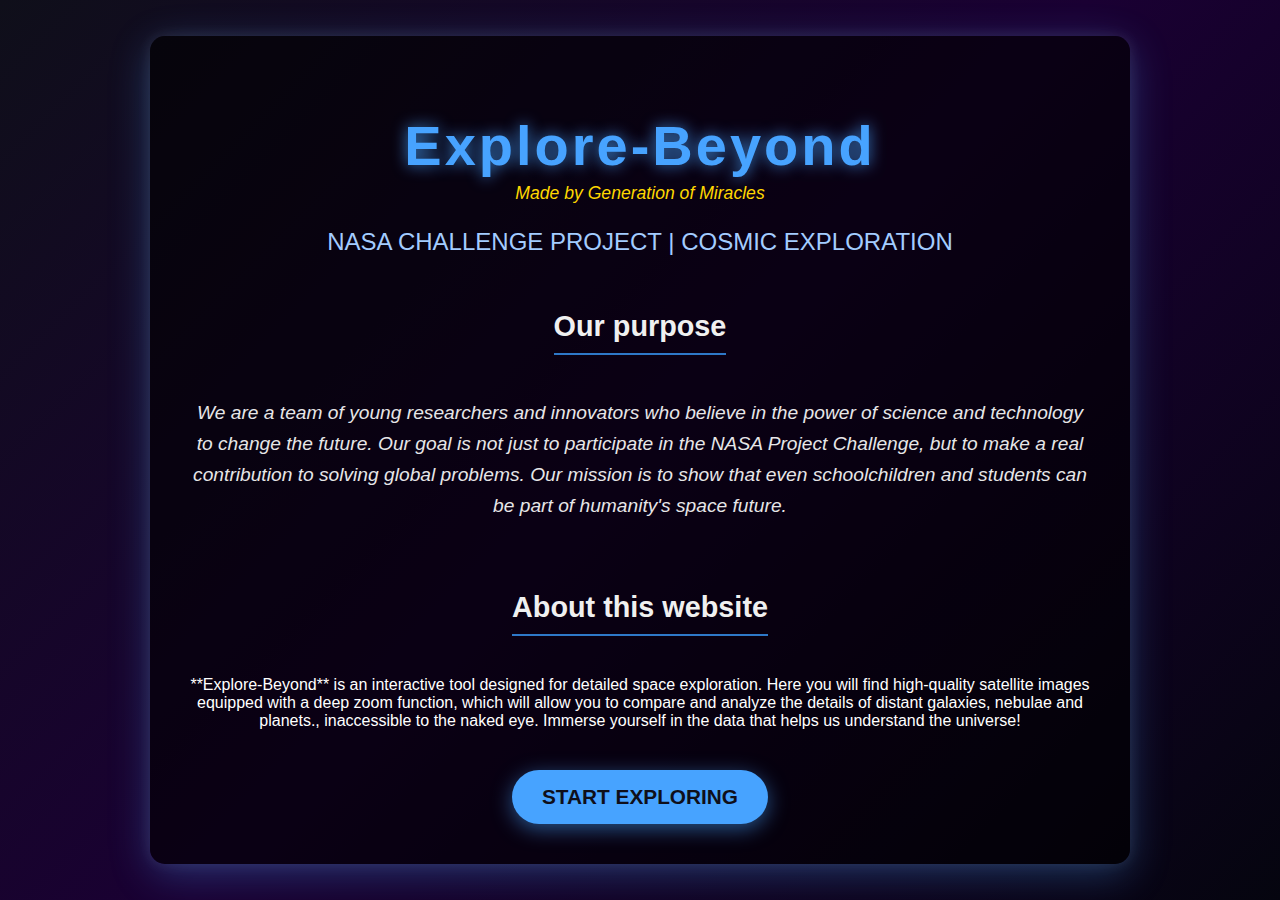
<file: main.html>
<!DOCTYPE html>
<html lang="ru">
<head>
    <meta charset="UTF-8">
    <meta name="viewport" content="width=device-width, initial-scale=1.0">
    <title>Explore-Beyond | Main page</title>
    
    <style>
        body {
            margin: 0;
            padding: 0;
            font-family: 'Segoe UI', Tahoma, Geneva, Verdana, sans-serif;
            color: #ffffff; 
            min-height: 100vh;
            display: flex;
            flex-direction: column;
            align-items: center;
            justify-content: center;
            text-align: center;
            
            background: linear-gradient(135deg, #0f0f1a 0%, #1a0033 50%, #05050f 100%);
        }

        .container {
            width: 90%;
            max-width: 900px;
            padding: 40px;
            background-color: rgba(0, 0, 0, 0.6); 
            border-radius: 15px;
            box-shadow: 0 10px 40px rgba(71, 163, 255, 0.3), 
                        0 0 15px rgba(255, 255, 255, 0.1);
            animation: fadeIn 1.5s ease-out; 
        }

        h1 {
            font-size: 3.5em;
            margin-bottom: 5px;
            letter-spacing: 3px;
            color: #47a3ff; 
            text-shadow: 0 0 15px rgba(71, 163, 255, 0.8);
        }

        h2 {
            font-size: 1.8em;
            margin-top: 30px;
            color: #f0f0f0;
            border-bottom: 2px solid #2e78c8;
            padding-bottom: 10px;
            display: inline-block;
        }

        .team-info {
            font-size: 1.2em;
            line-height: 1.6;
            margin-bottom: 40px;
            opacity: 0.9;
            font-style: italic;
        }
        
        .cta-link {
            display: inline-block;
            padding: 15px 30px;
            background-color: #47a3ff;
            color: #0f0f1a; 
            font-size: 1.3em;
            font-weight: bold;
            text-decoration: none;
            border-radius: 50px; 
            transition: all 0.3s ease-in-out;
            text-transform: uppercase;
            box-shadow: 0 5px 20px rgba(71, 163, 255, 0.5);
        }

        .cta-link:hover {
            background-color: #ffffff; 
            color: #0f0f1a;
            transform: scale(1.05);
            box-shadow: 0 5px 30px rgba(255, 255, 255, 0.7);
        }
        
        @keyframes fadeIn {
            from { opacity: 0; transform: translateY(20px); }
            to { opacity: 1; transform: translateY(0); }
        }
    </style>
</head>
<body>
    <div class="container">
        <h1>Explore-Beyond</h1>
    <div style="font-size:1.1em; color:#ffd700; margin-bottom:18px; font-style:italic;">Made by Generation of Miracles</div>
        <p style="font-size: 1.5em; color: #a3ccff;">NASA CHALLENGE PROJECT | COSMIC EXPLORATION</p>
        
        <h2>Our purpose</h2>
        <p class="team-info">
            We are a team of young researchers and innovators who believe in the power of science and technology to change the future.
            Our goal is not just to participate in the NASA Project Challenge, but to make a real contribution to solving global problems.
            Our mission is to show that even schoolchildren and students can be part of humanity's space future.
        </p>

        <h2>About this website</h2>
        <p style="margin-bottom: 40px;">
            **Explore-Beyond** is an interactive tool designed for detailed space exploration. 
            Here you will find high-quality satellite images equipped with a deep zoom function,
            which will allow you to compare and analyze the details of distant galaxies, nebulae and planets., 
            inaccessible to the naked eye. Immerse yourself in the data that helps us understand the universe!
        </p>

        <a href="index.html" class="cta-link">
            Start Exploring
        </a>
    </div>
</body>
</html>
</file>
